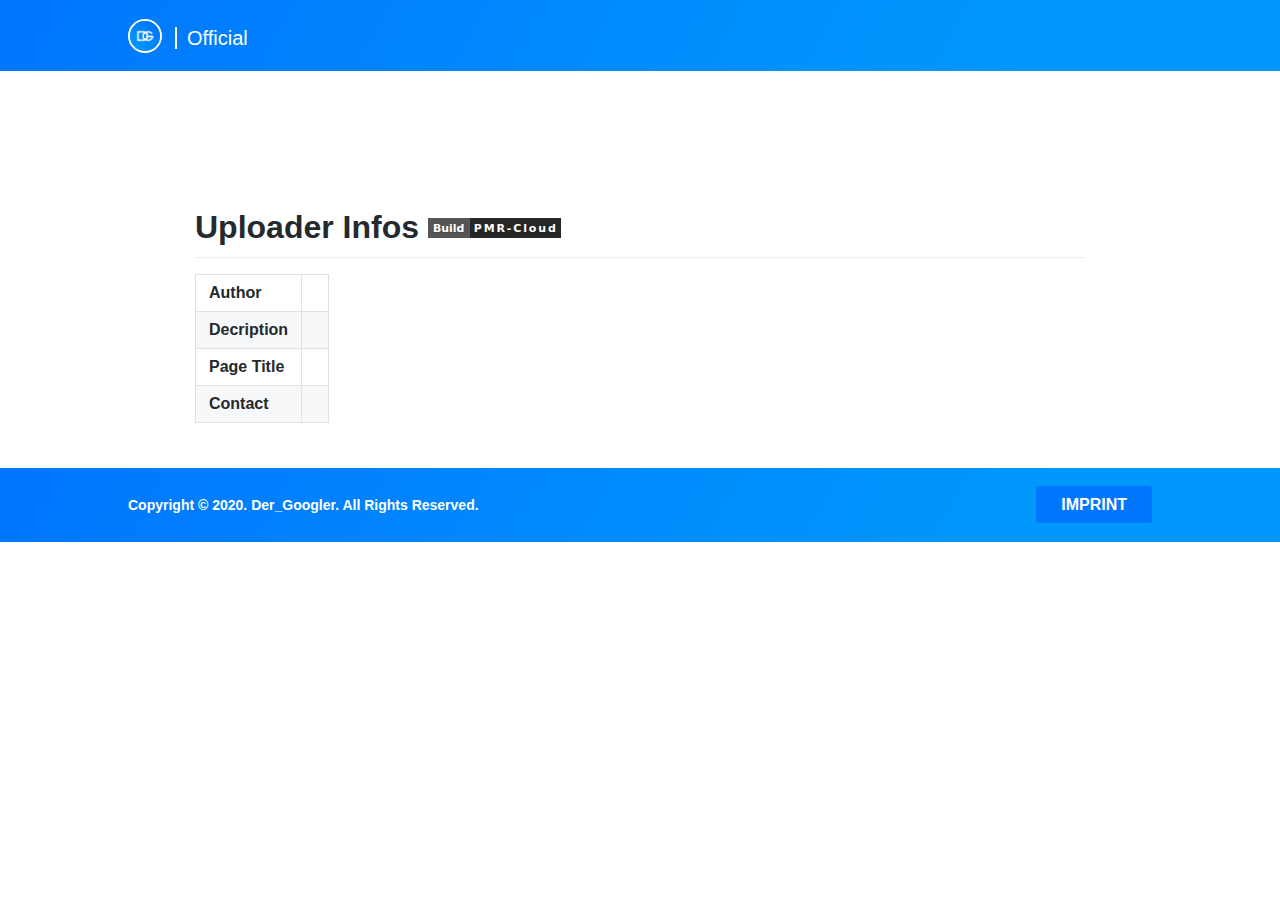
<file: pmr-cloud/index.html>
<!DOCTYPE html>
<html lang="en-US">

<head>
    <title>PMR-Cloud - Der_Googler</title>
    <meta name="viewport" content="width=device-width, initial-scale=1">
    <meta name="theme-color" content="#157878">
    <link rel="stylesheet" type="text/css" href="/dist/css/md.css">
    <link rel="stylesheet" type="text/css" href="/dist/css/md2.css">
    <meta name="viewport" content="width=device-width, initial-scale=1.0">
    <meta name="fragment" content="!">
    <link rel="shortcut icon" type="image/x-icon" href="/dist/images/google_512px.png" />
    <meta charset="UTF-8">
    <script src="/dist/js/md-parser.js"></script>
    <script src="/pmr-cloud/md.js"></script>
</head>
<style>
    .markdown-body {
        box-sizing: border-box;
        min-width: 200px;
        max-width: 980px;
        margin: 0 auto;
        padding: 45px;
    }
    
    @media (max-width: 767px) {
        .markdown-body {
            padding: 15px;
        }
    }
</style>

<body>
    <div class="header-wrapper">
        <header class="header">
            <div class="logo">
                <a href="/">
                    <img style="border: 2px solid #fff; border-radius: 100px;" src="/dist/images/google_512px.png" width="30" height="30" alt="Der_Googler"> </a>
                <span><a title="Home" href="/">
                        <span class="separator">|</span> Official</a>
                </span>
            </div>
        </header>
    </div>
    <article class="markdown-body">
        <div id="content"></div>
    </article>

    <article class="markdown-body">
        <h1><b>Uploader Infos <svg width="133.3" height="20" viewBox="0 0 1333 200" xmlns="http://www.w3.org/2000/svg" role="img" aria-label="Build : PMR-Cloud"><g><rect fill="#555" width="413" height="200"></rect><rect fill="#272727" x="413" width="920" height="200"></rect></g><g aria-hidden="true" fill="#fff" text-anchor="start" font-family="Verdana,DejaVu Sans,sans-serif" font-size="110"><text x="60" y="148" textLength="313" fill="#000" opacity="0.1">Build</text><text x="50" y="138" textLength="313">Build</text><text x="468" y="148" textLength="820" fill="#000" opacity="0.1">PMR-Cloud</text><text x="458" y="138" textLength="820">PMR-Cloud</text></g></svg></b></h1>
        <table>
            <tr>
                <td><b>Author</b></td>
                <td id="pmr-author"></td>
            </tr>
            <tr>
                <td><b>Decription</b></td>
                <td id="pmr-description"></td>
            </tr>
            <tr>
                <td><b>Page Title</b></td>
                <td id="pmr-page-title"></td>
            </tr>
            <tr>
                <td><b>Contact</b></td>
                <td id="pmr-contact"></td>
            </tr>
        </table>
    </article>
    <div class="footer">
        <div class="footer-inner">

            <section class="copyright-wrapper">
                <p class="copyright">Copyright © 2020.
                    <span id="year"></span> <a title="Home" href="/">Der_Googler</a>. All Rights Reserved.
                </p>
            </section>
            <section class="footer-book-demo">
                <a href="/?safty/impressum">Imprint</a>
            </section>
        </div>
    </div>
</body>

</html>
</file>
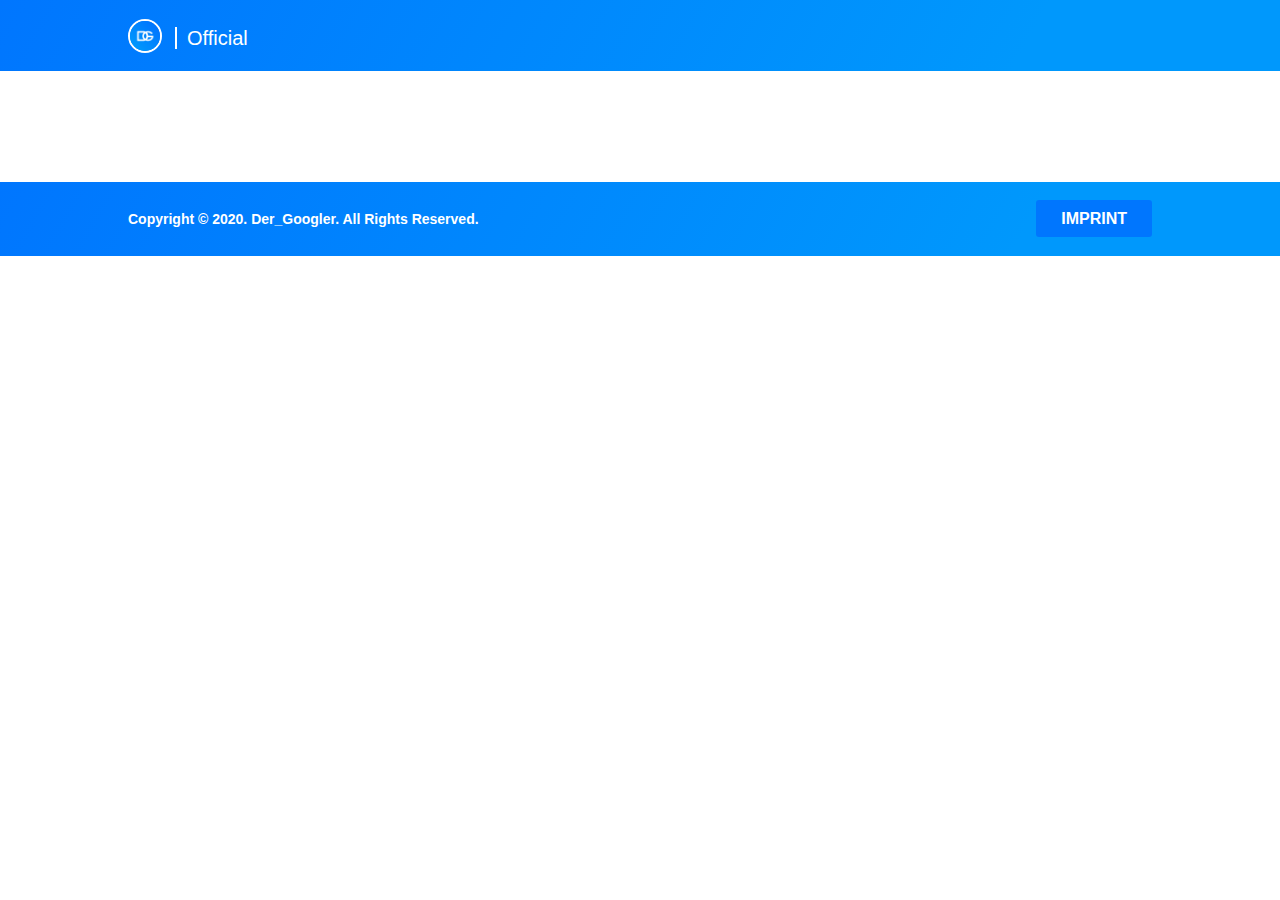
<file: share/index.html>
<!DOCTYPE html>
<html lang="en-US">

<head>
    <title>Tools - Der_Googler</title>
    <meta name="viewport" content="width=device-width, initial-scale=1">
    <meta name="theme-color" content="#157878">
    <link rel="stylesheet" type="text/css" href="/dist/css/md.css">
    <link rel="stylesheet" type="text/css" href="/dist/css/md2.css">
    <meta name="viewport" content="width=device-width, initial-scale=1.0">
    <meta name="fragment" content="!">
    <link rel="shortcut icon" type="image/x-icon" href="/dist/images/google_512px.png" />
    <meta charset="UTF-8">
    <script src="/dist/js/fgh.js"></script>
    <script src="/share/md.js"></script>
</head>
<style>
    .markdown-body {
        box-sizing: border-box;
        min-width: 200px;
        max-width: 980px;
        margin: 0 auto;
        padding: 45px;
    }
    
    @media (max-width: 767px) {
        .markdown-body {
            padding: 15px;
        }
    }
</style>

<body>
    <div class="header-wrapper">
        <header class="header">
            <div class="logo">
                <a href="/">
                    <img style="border: 2px solid #fff; border-radius: 100px;" src="/dist/images/google_512px.png" width="30" height="30" alt="Der_Googler"> </a>
                <span><a title="Home" href="/">
                        <span class="separator">|</span> Official</a>
                </span>
            </div>
        </header>
    </div>
    <center>
        <h2 id="dg-author"></h2>
    </center>
    <article class="markdown-body">

        <div id="content"></div>
    </article>
    <div class="footer">
        <div class="footer-inner">

            <section class="copyright-wrapper">
                <p class="copyright">Copyright © 2020.
                    <span id="year"></span> <a title="Home" href="/">Der_Googler</a>. All Rights Reserved.
                </p>
            </section>
            <section class="footer-book-demo">
                <a href="/?safty/impressum">Imprint</a>
            </section>
        </div>
    </div>
</body>

</html>
</file>
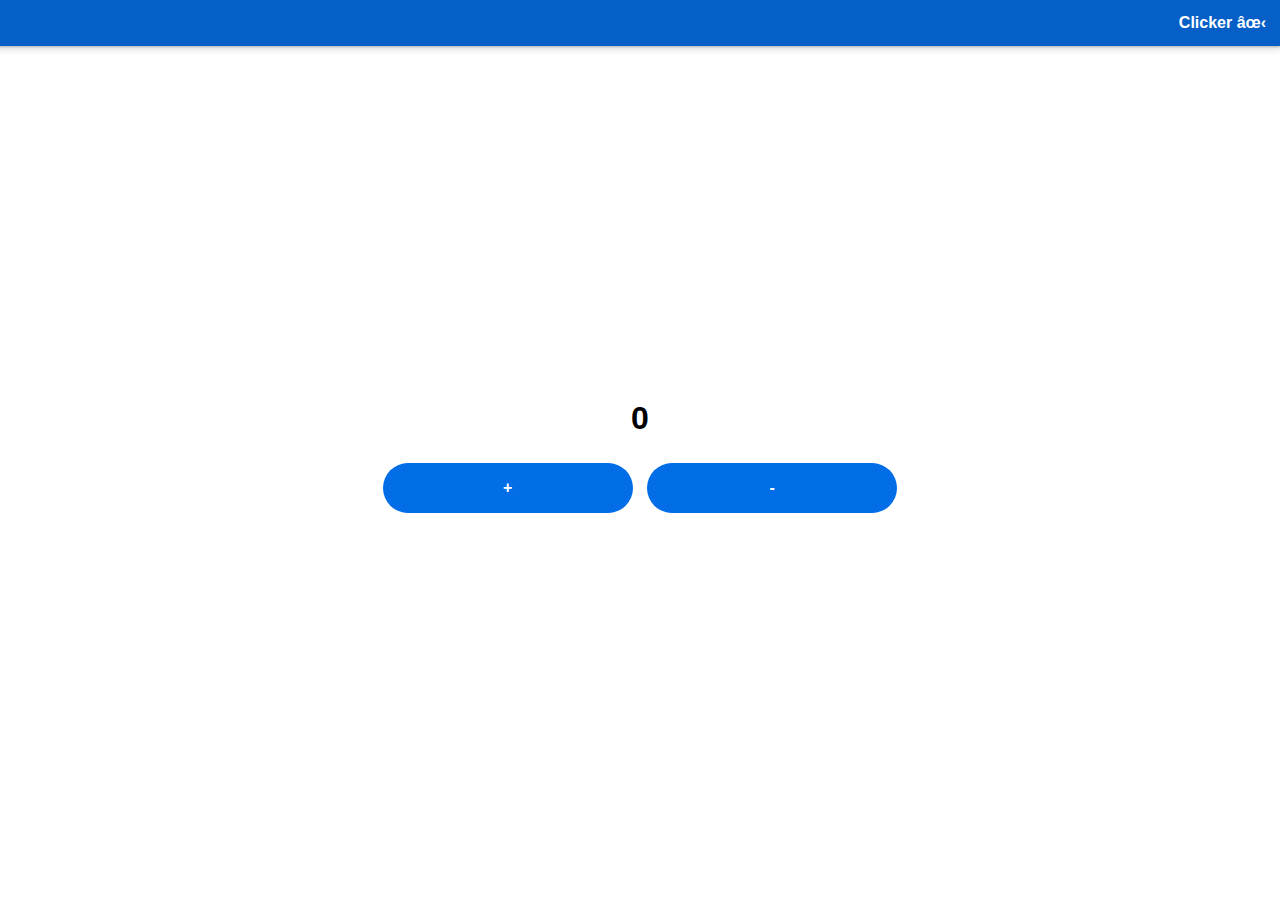
<file: fun/clicker/index.html>
<!DOCTYPE html><html><body><script>document.write(`<!DOCTYPE html><html><head> <meta name="viewport" content="width=device-width, initial-scale=1.0"> <meta charset="utf-8"> <style>.modal{display: none; position: fixed; top: 0; right: 0; bottom: 0; left: 0; padding: 15px; overflow: auto; background-color: rgba(0, 0, 0, 0.88); -webkit-animation-duration: 0.35s; animation-duration: 0.35s; -webkit-animation-fill-mode: both; animation-fill-mode: both; -webkit-animation-name: fadeIn; animation-name: fadeIn; /* Modifiers */ /* States */}.modal__dialog{position: relative; max-width: 500px; padding: 20px; margin: auto; border-radius: 4px; background-color: #fff;}.modal__close{position: absolute; top: 20px; right: 20px; padding: 0; border: none; color: #ccc; background-color: transparent; background-image: none;}.modal__close:focus{outline: 0;}.modal__header{border-bottom: 1px solid #e2e2e2;}.modal__title{margin: 0 0 15px;}.modal__content{padding: 10px 0; font-size: 13px; line-height: 1.6; color: #555;}.modal__footer{padding-top: 20px; border-top: 1px solid #e2e2e2; text-align: right;}.modal--fullscreen{padding: 5px;}.modal--fullscreen .modal__dialog{width: 100%; max-width: none; height: 100%; border-radius: 0;}.modal.is-modal-active{display: flex;}/* Animation */ @-webkit-keyframes fadeIn{0%{opacity: 0;}100%{opacity: 1;}}@keyframes fadeIn{0%{opacity: 0;}100%{opacity: 1;}}/*------------------------------------------------*/ /* Unrelated styling, not for the typing indicator Only using this for DEMO purposes */ /*------------------------------------------------*/ body{background-color: #f7f7f7;}.demo{display: flex; align-items: center; height: 100vh;}.demo__card{max-width: 350px; margin: 30px auto; padding: 20px; border: 1px solid #e2e2e2; background-color: #fff; box-shadow: 0 2px 4px 0 rgba(0, 0, 0, 0.1); border-radius: 4px; color: #444;}.demo__title{margin-top: 0; padding-bottom: 10px; border-bottom: 1px solid #e2e2e2; font-size: 16px;}.demo__btn{display: inline-block; width: 100%; padding: 10px 15px; border: 1px solid #333; border-radius: 8px; text-decoration: none; color: #333; background-color: transparent; transition: all 0.25s linear; margin-bottom: 10px;}.demo__btn:hover{background-color: rgba(0, 0, 0, 0.1);}.demo__btn:focus, .demo__btn:active{outline: 0;}.demo__btn--secondary{border: 1px solid #e2e2e2;}</style> <style>body{font-family: -apple-system, BlinkMacSystemFont, Segoe UI, Helvetica, Arial, sans-serif, Apple Color Emoji, Segoe UI Emoji; background: white; display: grid; place-content: center; height: calc(100vh - 20px); grid-gap: 16px; user-select: none;}button{width: 250px; height: 50px; border: none; margin: 5px; color: #fff; font-weight: bold; background: #016de7; border-radius: 100px; font-size: 16px; outline: none;}button:active{background: #055fc7;}topbar{position: absolute; top: 0; right: 0; color: #fff; width: 100%; font-weight: bold; padding: 14px; background-color: #055fc7; text-align: right; box-shadow: rgba(60, 64, 67, 0.3) 0px 1px 2px 0px, rgba(60, 64, 67, 0.15) 0px 2px 6px 2px;}topbar>titlebar{width: 100%;}</style></head><body> <topbar> <titlebar>Clicker</titlebar> <setting data-modal-trigger="sample-modal">✋</setting> </topbar> <center> <h1> <count id="click-counter">0</count> </h1> <button id="up">+</button> <button id="down">-</button> </center> <div class="modal" data-modal-name="sample-modal"> <div class="modal__dialog"> <button class="modal__close" data-modal-dismiss>×</button> <header class="modal__header"> <h3 class="modal__title">Settings</h3> </header> <div class="modal__content"> <p>Coming Soon!</p></div><footer class="modal__footer"> <center> <button data-modal-dismiss>Dismiss</button> </center> </footer> </div></div><script>(()=>{"use strict"; var t, e, n, c; t=document.getElementById("up"), e=document.getElementById("down"), n=document.getElementById("click-counter"), c=parseInt(n.textContent), t.onclick=function(){c +=1, document.getElementById("click-counter").innerHTML=c}, e.onclick=function(){c -=1, document.getElementById("click-counter").innerHTML=c}, function(){var t, e=document.querySelectorAll("[data-modal-trigger]"), n=document.querySelectorAll("[data-modal-dismiss]"), c="is-modal-active"; function o(t, e){for (var n=0; n < t.length; n++) ! function(n){t[n].addEventListener("click", (function(t){e(this, t)}))}(n)}o(e, (function(e){var n; n=e.dataset.modalTrigger, (t=document.querySelector('[data-modal-name="' + n + '"]')).classList.add(c)})), o(n, (function(e){! function(e){(void 0===e || e.target.hasAttribute("data-modal-dismiss")) && t.classList.remove(c)}(event)}))}()})();<\/script></body></html>`);</script></body></html>
</file>
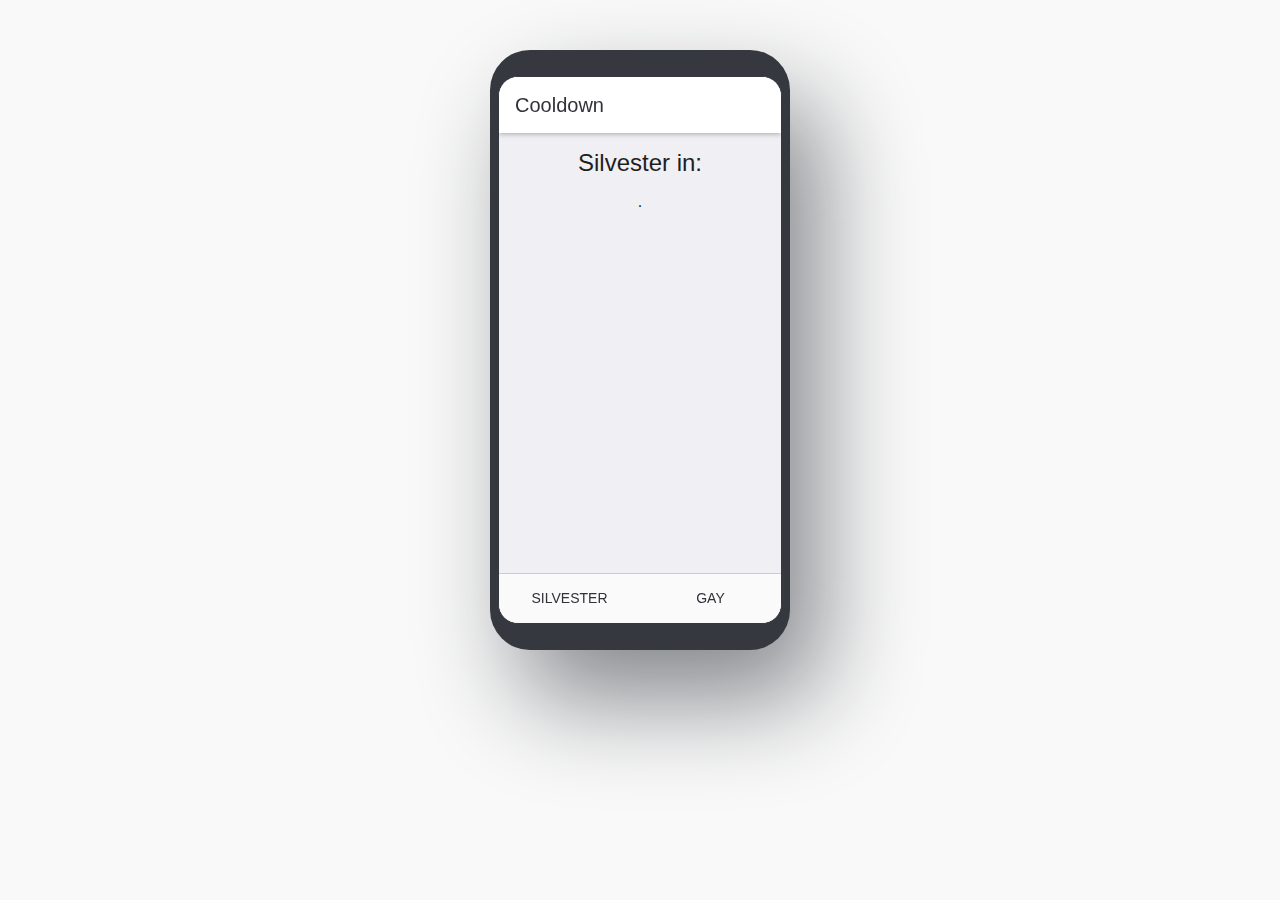
<file: fun/countdown/index.html>
<!DOCTYPE html>
<html>

<head>
    <meta charset="utf-8">
    <title>Side Bar Navigation</title>
    <link href="https://fonts.googleapis.com/css?family=Roboto|Work+Sans:400,600" rel="stylesheet">
    <style>
        body {
            background-color: #f9f9f9;
            margin: 0;
            padding: 0;
        }
        
        a {
            text-decoration: none;
            color: #1E1E23;
            opacity: 1;
            font-family: 'work sans', sans serif;
            font-size: 1.5em;
            font-weight: 400;
            transition: 200ms;
        }
        
        a:hover {
            opacity: 0.5;
        }
        
        ul {
            padding: 0;
            list-style-type: none;
        }
        
        .container {
            margin-top: 50px;
            Display: flex;
            justify-content: center;
            align-items: center;
        }
        
        .phone {
            background-color: #36383F;
            border-radius: 40px;
            width: 300px;
            height: 600px;
            Display: flex;
            justify-content: center;
            align-items: center;
            box-shadow: 30px 50px 100px #85888C;
        }
        
        .content {
            border: 1px solid #36383F;
            border-radius: 20px;
            width: 94%;
            height: 91%;
            background-color: #F5F6FA;
            overflow: hidden;
        }
        
        nav {
            background-color: #1E1E23;
            height: 65px;
        }
        
        #menuToggle {
            display: flex;
            flex-direction: column;
            position: relative;
            top: 25px;
            left: 25px;
            z-index: 1;
            -webkit-user-select: none;
            user-select: none;
        }
        
        #menuToggle input {
            display: flex;
            width: 40px;
            height: 32px;
            position: absolute;
            cursor: pointer;
            opacity: 0;
            z-index: 2;
        }
        
        #menuToggle span {
            display: flex;
            width: 29px;
            height: 2px;
            margin-bottom: 5px;
            position: relative;
            background: #ffffff;
            border-radius: 3px;
            z-index: 1;
            transform-origin: 5px 0px;
            transition: transform 0.5s cubic-bezier(0.77, 0.2, 0.05, 1.0), background 0.5s cubic-bezier(0.77, 0.2, 0.05, 1.0), opacity 0.55s ease;
        }
        
        #menuToggle span:first-child {
            transform-origin: 0% 0%;
        }
        
        #menuToggle span:nth-last-child(2) {
            transform-origin: 0% 100%;
        }
        
        #menuToggle input:checked~span {
            opacity: 1;
            transform: rotate(45deg) translate(-3px, -1px);
            background: #36383F;
        }
        
        #menuToggle input:checked~span:nth-last-child(3) {
            opacity: 0;
            transform: rotate(0deg) scale(0.2, 0.2);
        }
        
        #menuToggle input:checked~span:nth-last-child(2) {
            transform: rotate(-45deg) translate(0, -1px);
        }
        
        #menu {
            position: absolute;
            width: 180px;
            height: 400px;
            box-shadow: 0 0 10px #85888C;
            margin: -50px 0 0 -50px;
            padding: 50px;
            padding-top: 125px;
            background-color: #F5F6FA;
            -webkit-font-smoothing: antialiased;
            transform-origin: 0% 0%;
            transform: translate(-100%, 0);
            transition: transform 0.5s cubic-bezier(0.77, 0.2, 0.05, 1.0);
        }
        
        #menu li {
            padding: 10px 0;
            transition-delay: 2s;
        }
        
        #menuToggle input:checked~ul {
            transform: none;
        }
    </style>
</head>

<body>

    <div class="container">
        <div class="phone">
            <iframe class="content" src="src/index.html"></iframe>
        </div>
    </div>

</body>

</html>
</file>
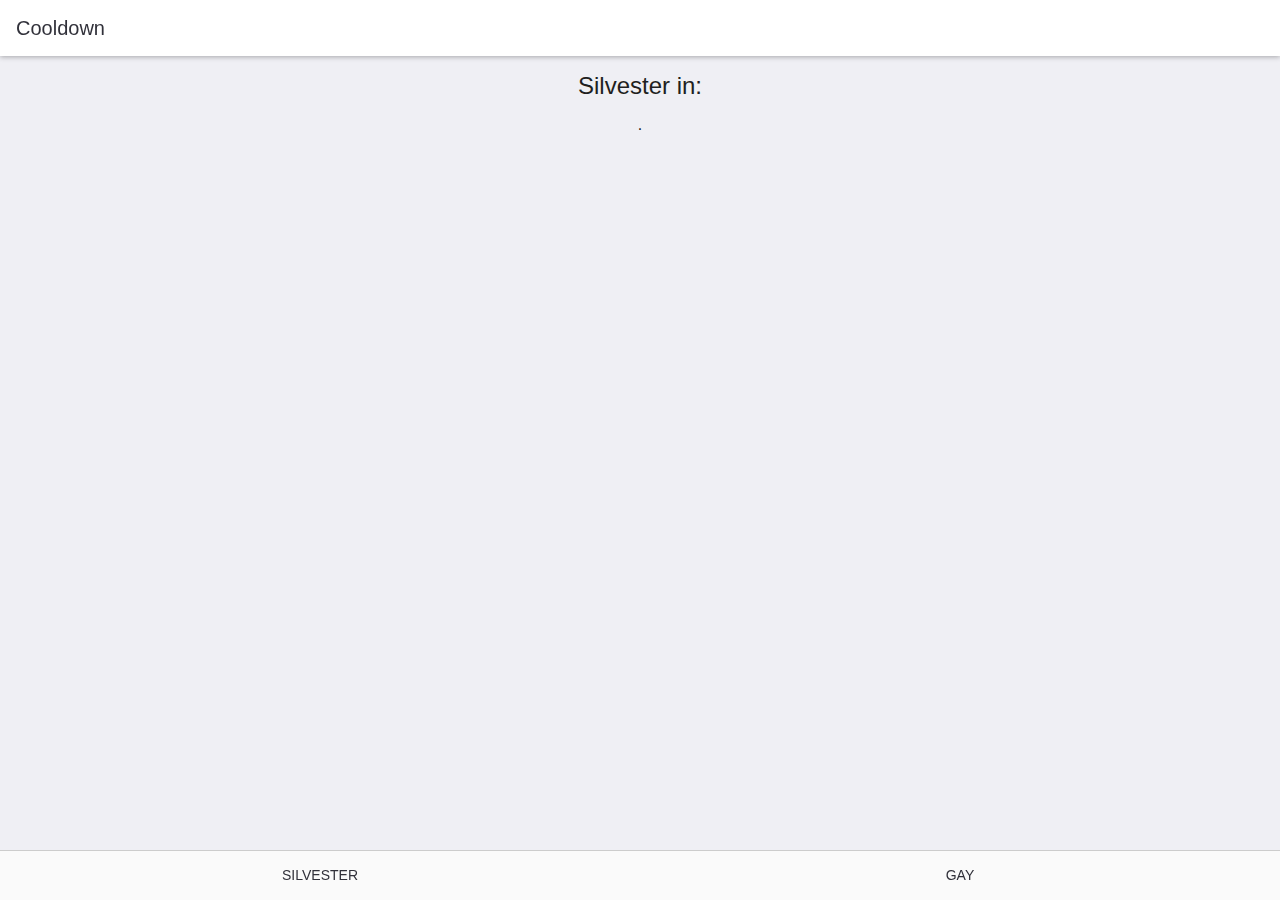
<file: fun/countdown/src/index.html>
<!doctype html>
<html>

<head>
    <title>Empty project</title>
    <meta charset="utf-8">
    <script defer="defer" src="bundle.js"></script>
</head>

<body>
    <div id="app"></div>
</body>

</html>
</file>
<file: dist/css/md.css>
.markdown-body .octicon {
    display: inline-block;
    fill: currentColor;
    vertical-align: text-bottom;
}

.markdown-body .anchor {
    float: left;
    line-height: 1;
    margin-left: -20px;
    padding-right: 4px;
}

.markdown-body .anchor:focus {
    outline: none;
}

.markdown-body h1 .octicon-link,
.markdown-body h2 .octicon-link,
.markdown-body h3 .octicon-link,
.markdown-body h4 .octicon-link,
.markdown-body h5 .octicon-link,
.markdown-body h6 .octicon-link {
    color: #1b1f23;
    vertical-align: middle;
    visibility: hidden;
}

.markdown-body h1:hover .anchor,
.markdown-body h2:hover .anchor,
.markdown-body h3:hover .anchor,
.markdown-body h4:hover .anchor,
.markdown-body h5:hover .anchor,
.markdown-body h6:hover .anchor {
    text-decoration: none;
}

.markdown-body h1:hover .anchor .octicon-link,
.markdown-body h2:hover .anchor .octicon-link,
.markdown-body h3:hover .anchor .octicon-link,
.markdown-body h4:hover .anchor .octicon-link,
.markdown-body h5:hover .anchor .octicon-link,
.markdown-body h6:hover .anchor .octicon-link {
    visibility: visible;
}

.markdown-body h1:hover .anchor .octicon-link:before,
.markdown-body h2:hover .anchor .octicon-link:before,
.markdown-body h3:hover .anchor .octicon-link:before,
.markdown-body h4:hover .anchor .octicon-link:before,
.markdown-body h5:hover .anchor .octicon-link:before,
.markdown-body h6:hover .anchor .octicon-link:before {
    width: 16px;
    height: 16px;
    content: ' ';
    display: inline-block;
    background-image: url("data:image/svg+xml,%3Csvg xmlns='http://www.w3.org/2000/svg' viewBox='0 0 16 16' version='1.1' width='16' height='16' aria-hidden='true'%3E%3Cpath fill-rule='evenodd' d='M4 9h1v1H4c-1.5 0-3-1.69-3-3.5S2.55 3 4 3h4c1.45 0 3 1.69 3 3.5 0 1.41-.91 2.72-2 3.25V8.59c.58-.45 1-1.27 1-2.09C10 5.22 8.98 4 8 4H4c-.98 0-2 1.22-2 2.5S3 9 4 9zm9-3h-1v1h1c1 0 2 1.22 2 2.5S13.98 12 13 12H9c-.98 0-2-1.22-2-2.5 0-.83.42-1.64 1-2.09V6.25c-1.09.53-2 1.84-2 3.25C6 11.31 7.55 13 9 13h4c1.45 0 3-1.69 3-3.5S14.5 6 13 6z'%3E%3C/path%3E%3C/svg%3E");
}

.markdown-body {
    -ms-text-size-adjust: 100%;
    -webkit-text-size-adjust: 100%;
    line-height: 1.5;
    color: #24292e;
    font-family: -apple-system, BlinkMacSystemFont, Segoe UI, Helvetica, Arial, sans-serif, Apple Color Emoji, Segoe UI Emoji;
    font-size: 16px;
    line-height: 1.5;
    word-wrap: break-word;
}

.markdown-body details {
    display: block;
}

.markdown-body summary {
    display: list-item;
}

.markdown-body a {
    background-color: initial;
}

.markdown-body a:active,
.markdown-body a:hover {
    outline-width: 0;
}

.markdown-body strong {
    font-weight: inherit;
    font-weight: bolder;
}

.markdown-body h1 {
    font-size: 2em;
    margin: .67em 0;
}

.markdown-body img {
    border-style: none;
}

.markdown-body code,
.markdown-body kbd,
.markdown-body pre {
    font-family: monospace, monospace;
    font-size: 1em;
}

.markdown-body hr {
    box-sizing: initial;
    height: 0;
    overflow: visible;
}

.markdown-body input {
    font: inherit;
    margin: 0;
}

.markdown-body input {
    overflow: visible;
}

.markdown-body [type=checkbox] {
    box-sizing: border-box;
    padding: 0;
}

.markdown-body * {
    box-sizing: border-box;
}

.markdown-body input {
    font-family: inherit;
    font-size: inherit;
    line-height: inherit;
}

.markdown-body a {
    color: #0366d6;
    text-decoration: none;
}

.markdown-body a:hover {
    text-decoration: underline;
}

.markdown-body strong {
    font-weight: 600;
}

.markdown-body hr {
    height: 0;
    margin: 15px 0;
    overflow: hidden;
    background: transparent;
    border: 0;
    border-bottom: 1px solid #dfe2e5;
}

.markdown-body hr:after,
.markdown-body hr:before {
    display: table;
    content: "";
}

.markdown-body hr:after {
    clear: both;
}

.markdown-body table {
    border-spacing: 0;
    border-collapse: collapse;
}

.markdown-body td,
.markdown-body th {
    padding: 0;
}

.markdown-body details summary {
    cursor: pointer;
}

.markdown-body kbd {
    display: inline-block;
    padding: 3px 5px;
    font: 11px SFMono-Regular, Consolas, Liberation Mono, Menlo, monospace;
    line-height: 10px;
    color: #444d56;
    vertical-align: middle;
    background-color: #fafbfc;
    border: 1px solid #d1d5da;
    border-radius: 3px;
    box-shadow: inset 0 -1px 0 #d1d5da;
}

.markdown-body h1,
.markdown-body h2,
.markdown-body h3,
.markdown-body h4,
.markdown-body h5,
.markdown-body h6 {
    margin-top: 0;
    margin-bottom: 0;
}

.markdown-body h1 {
    font-size: 32px;
}

.markdown-body h1,
.markdown-body h2 {
    font-weight: 600;
}

.markdown-body h2 {
    font-size: 24px;
}

.markdown-body h3 {
    font-size: 20px;
}

.markdown-body h3,
.markdown-body h4 {
    font-weight: 600;
}

.markdown-body h4 {
    font-size: 16px;
}

.markdown-body h5 {
    font-size: 14px;
}

.markdown-body h5,
.markdown-body h6 {
    font-weight: 600;
}

.markdown-body h6 {
    font-size: 12px;
}

.markdown-body p {
    margin-top: 0;
    margin-bottom: 10px;
}

.markdown-body blockquote {
    margin: 0;
}

.markdown-body ol,
.markdown-body ul {
    padding-left: 0;
    margin-top: 0;
    margin-bottom: 0;
}

.markdown-body ol ol,
.markdown-body ul ol {
    list-style-type: lower-roman;
}

.markdown-body ol ol ol,
.markdown-body ol ul ol,
.markdown-body ul ol ol,
.markdown-body ul ul ol {
    list-style-type: lower-alpha;
}

.markdown-body dd {
    margin-left: 0;
}

.markdown-body code,
.markdown-body pre {
    font-family: SFMono-Regular, Consolas, Liberation Mono, Menlo, monospace;
    font-size: 12px;
}

.markdown-body pre {
    margin-top: 0;
    margin-bottom: 0;
}

.markdown-body input::-webkit-inner-spin-button,
.markdown-body input::-webkit-outer-spin-button {
    margin: 0;
    -webkit-appearance: none;
    appearance: none;
}

.markdown-body :checked+.radio-label {
    position: relative;
    z-index: 1;
    border-color: #0366d6;
}

.markdown-body .border {
    border: 1px solid #e1e4e8!important;
}

.markdown-body .border-0 {
    border: 0!important;
}

.markdown-body .border-bottom {
    border-bottom: 1px solid #e1e4e8!important;
}

.markdown-body .rounded-1 {
    border-radius: 3px!important;
}

.markdown-body .bg-white {
    background-color: #fff!important;
}

.markdown-body .bg-gray-light {
    background-color: #fafbfc!important;
}

.markdown-body .text-gray-light {
    color: #6a737d!important;
}

.markdown-body .mb-0 {
    margin-bottom: 0!important;
}

.markdown-body .my-2 {
    margin-top: 8px!important;
    margin-bottom: 8px!important;
}

.markdown-body .pl-0 {
    padding-left: 0!important;
}

.markdown-body .py-0 {
    padding-top: 0!important;
    padding-bottom: 0!important;
}

.markdown-body .pl-1 {
    padding-left: 4px!important;
}

.markdown-body .pl-2 {
    padding-left: 8px!important;
}

.markdown-body .py-2 {
    padding-top: 8px!important;
    padding-bottom: 8px!important;
}

.markdown-body .pl-3,
.markdown-body .px-3 {
    padding-left: 16px!important;
}

.markdown-body .px-3 {
    padding-right: 16px!important;
}

.markdown-body .pl-4 {
    padding-left: 24px!important;
}

.markdown-body .pl-5 {
    padding-left: 32px!important;
}

.markdown-body .pl-6 {
    padding-left: 40px!important;
}

.markdown-body .f6 {
    font-size: 12px!important;
}

.markdown-body .lh-condensed {
    line-height: 1.25!important;
}

.markdown-body .text-bold {
    font-weight: 600!important;
}

.markdown-body .pl-c {
    color: #6a737d;
}

.markdown-body .pl-c1,
.markdown-body .pl-s .pl-v {
    color: #005cc5;
}

.markdown-body .pl-e,
.markdown-body .pl-en {
    color: #6f42c1;
}

.markdown-body .pl-s .pl-s1,
.markdown-body .pl-smi {
    color: #24292e;
}

.markdown-body .pl-ent {
    color: #22863a;
}

.markdown-body .pl-k {
    color: #d73a49;
}

.markdown-body .pl-pds,
.markdown-body .pl-s,
.markdown-body .pl-s .pl-pse .pl-s1,
.markdown-body .pl-sr,
.markdown-body .pl-sr .pl-cce,
.markdown-body .pl-sr .pl-sra,
.markdown-body .pl-sr .pl-sre {
    color: #032f62;
}

.markdown-body .pl-smw,
.markdown-body .pl-v {
    color: #e36209;
}

.markdown-body .pl-bu {
    color: #b31d28;
}

.markdown-body .pl-ii {
    color: #fafbfc;
    background-color: #b31d28;
}

.markdown-body .pl-c2 {
    color: #fafbfc;
    background-color: #d73a49;
}

.markdown-body .pl-c2:before {
    content: "^M";
}

.markdown-body .pl-sr .pl-cce {
    font-weight: 700;
    color: #22863a;
}

.markdown-body .pl-ml {
    color: #735c0f;
}

.markdown-body .pl-mh,
.markdown-body .pl-mh .pl-en,
.markdown-body .pl-ms {
    font-weight: 700;
    color: #005cc5;
}

.markdown-body .pl-mi {
    font-style: italic;
    color: #24292e;
}

.markdown-body .pl-mb {
    font-weight: 700;
    color: #24292e;
}

.markdown-body .pl-md {
    color: #b31d28;
    background-color: #ffeef0;
}

.markdown-body .pl-mi1 {
    color: #22863a;
    background-color: #f0fff4;
}

.markdown-body .pl-mc {
    color: #e36209;
    background-color: #ffebda;
}

.markdown-body .pl-mi2 {
    color: #f6f8fa;
    background-color: #005cc5;
}

.markdown-body .pl-mdr {
    font-weight: 700;
    color: #6f42c1;
}

.markdown-body .pl-ba {
    color: #586069;
}

.markdown-body .pl-sg {
    color: #959da5;
}

.markdown-body .pl-corl {
    text-decoration: underline;
    color: #032f62;
}

.markdown-body .mb-0 {
    margin-bottom: 0!important;
}

.markdown-body .my-2 {
    margin-bottom: 8px!important;
}

.markdown-body .my-2 {
    margin-top: 8px!important;
}

.markdown-body .pl-0 {
    padding-left: 0!important;
}

.markdown-body .py-0 {
    padding-top: 0!important;
    padding-bottom: 0!important;
}

.markdown-body .pl-1 {
    padding-left: 4px!important;
}

.markdown-body .pl-2 {
    padding-left: 8px!important;
}

.markdown-body .py-2 {
    padding-top: 8px!important;
    padding-bottom: 8px!important;
}

.markdown-body .pl-3 {
    padding-left: 16px!important;
}

.markdown-body .pl-4 {
    padding-left: 24px!important;
}

.markdown-body .pl-5 {
    padding-left: 32px!important;
}

.markdown-body .pl-6 {
    padding-left: 40px!important;
}

.markdown-body .pl-7 {
    padding-left: 48px!important;
}

.markdown-body .pl-8 {
    padding-left: 64px!important;
}

.markdown-body .pl-9 {
    padding-left: 80px!important;
}

.markdown-body .pl-10 {
    padding-left: 96px!important;
}

.markdown-body .pl-11 {
    padding-left: 112px!important;
}

.markdown-body .pl-12 {
    padding-left: 128px!important;
}

.markdown-body hr {
    border-bottom-color: #eee;
}

.markdown-body kbd {
    display: inline-block;
    padding: 3px 5px;
    font: 11px SFMono-Regular, Consolas, Liberation Mono, Menlo, monospace;
    line-height: 10px;
    color: #444d56;
    vertical-align: middle;
    background-color: #fafbfc;
    border: 1px solid #d1d5da;
    border-radius: 3px;
    box-shadow: inset 0 -1px 0 #d1d5da;
}

.markdown-body:after,
.markdown-body:before {
    display: table;
    content: "";
}

.markdown-body:after {
    clear: both;
}

.markdown-body>:first-child {
    margin-top: 0!important;
}

.markdown-body>:last-child {
    margin-bottom: 0!important;
}

.markdown-body a:not([href]) {
    color: inherit;
    text-decoration: none;
}

.markdown-body blockquote,
.markdown-body details,
.markdown-body dl,
.markdown-body ol,
.markdown-body p,
.markdown-body pre,
.markdown-body table,
.markdown-body ul {
    margin-top: 0;
    margin-bottom: 16px;
}

.markdown-body hr {
    height: .25em;
    padding: 0;
    margin: 24px 0;
    background-color: #e1e4e8;
    border: 0;
}

.markdown-body blockquote {
    padding: 0 1em;
    color: #6a737d;
    border-left: .25em solid #dfe2e5;
}

.markdown-body blockquote>:first-child {
    margin-top: 0;
}

.markdown-body blockquote>:last-child {
    margin-bottom: 0;
}

.markdown-body h1,
.markdown-body h2,
.markdown-body h3,
.markdown-body h4,
.markdown-body h5,
.markdown-body h6 {
    margin-top: 24px;
    margin-bottom: 16px;
    font-weight: 600;
    line-height: 1.25;
}

.markdown-body h1 {
    font-size: 2em;
}

.markdown-body h1,
.markdown-body h2 {
    padding-bottom: .3em;
    border-bottom: 1px solid #eaecef;
}

.markdown-body h2 {
    font-size: 1.5em;
}

.markdown-body h3 {
    font-size: 1.25em;
}

.markdown-body h4 {
    font-size: 1em;
}

.markdown-body h5 {
    font-size: .875em;
}

.markdown-body h6 {
    font-size: .85em;
    color: #6a737d;
}

.markdown-body ol,
.markdown-body ul {
    padding-left: 2em;
}

.markdown-body ol ol,
.markdown-body ol ul,
.markdown-body ul ol,
.markdown-body ul ul {
    margin-top: 0;
    margin-bottom: 0;
}

.markdown-body li {
    word-wrap: break-all;
}

.markdown-body li>p {
    margin-top: 16px;
}

.markdown-body li+li {
    margin-top: .25em;
}

.markdown-body dl {
    padding: 0;
}

.markdown-body dl dt {
    padding: 0;
    margin-top: 16px;
    font-size: 1em;
    font-style: italic;
    font-weight: 600;
}

.markdown-body dl dd {
    padding: 0 16px;
    margin-bottom: 16px;
}

.markdown-body table {
    display: block;
    width: 100%;
    overflow: auto;
}

.markdown-body table th {
    font-weight: 600;
}

.markdown-body table td,
.markdown-body table th {
    padding: 6px 13px;
    border: 1px solid #dfe2e5;
}

.markdown-body table tr {
    background-color: #fff;
    border-top: 1px solid #c6cbd1;
}

.markdown-body table tr:nth-child(2n) {
    background-color: #f6f8fa;
}

.markdown-body img {
    max-width: 100%;
    box-sizing: initial;
    background-color: #fff;
}

.markdown-body img[align=right] {
    padding-left: 20px;
}

.markdown-body img[align=left] {
    padding-right: 20px;
}

.markdown-body code {
    padding: .2em .4em;
    margin: 0;
    font-size: 85%;
    background-color: rgba(27, 31, 35, .05);
    border-radius: 3px;
}

.markdown-body pre {
    word-wrap: normal;
}

.markdown-body pre>code {
    padding: 0;
    margin: 0;
    font-size: 100%;
    word-break: normal;
    white-space: pre;
    background: transparent;
    border: 0;
}

.markdown-body .highlight {
    margin-bottom: 16px;
}

.markdown-body .highlight pre {
    margin-bottom: 0;
    word-break: normal;
}

.markdown-body .highlight pre,
.markdown-body pre {
    padding: 16px;
    overflow: auto;
    font-size: 85%;
    line-height: 1.45;
    background-color: #f6f8fa;
    border-radius: 3px;
}

.markdown-body pre code {
    display: inline;
    max-width: auto;
    padding: 0;
    margin: 0;
    overflow: visible;
    line-height: inherit;
    word-wrap: normal;
    background-color: initial;
    border: 0;
}

.markdown-body .commit-tease-sha {
    display: inline-block;
    font-family: SFMono-Regular, Consolas, Liberation Mono, Menlo, monospace;
    font-size: 90%;
    color: #444d56;
}

.markdown-body .full-commit .btn-outline:not(:disabled):hover {
    color: #005cc5;
    border-color: #005cc5;
}

.markdown-body .blob-wrapper {
    overflow-x: auto;
    overflow-y: hidden;
}

.markdown-body .blob-wrapper-embedded {
    max-height: 240px;
    overflow-y: auto;
}

.markdown-body .blob-num {
    width: 1%;
    min-width: 50px;
    padding-right: 10px;
    padding-left: 10px;
    font-family: SFMono-Regular, Consolas, Liberation Mono, Menlo, monospace;
    font-size: 12px;
    line-height: 20px;
    color: rgba(27, 31, 35, .3);
    text-align: right;
    white-space: nowrap;
    vertical-align: top;
    cursor: pointer;
    -webkit-user-select: none;
    -moz-user-select: none;
    -ms-user-select: none;
    user-select: none;
}

.markdown-body .blob-num:hover {
    color: rgba(27, 31, 35, .6);
}

.markdown-body .blob-num:before {
    content: attr(data-line-number);
}

.markdown-body .blob-code {
    position: relative;
    padding-right: 10px;
    padding-left: 10px;
    line-height: 20px;
    vertical-align: top;
}

.markdown-body .blob-code-inner {
    overflow: visible;
    font-family: SFMono-Regular, Consolas, Liberation Mono, Menlo, monospace;
    font-size: 12px;
    color: #24292e;
    word-wrap: normal;
    white-space: pre;
}

.markdown-body .pl-token.active,
.markdown-body .pl-token:hover {
    cursor: pointer;
    background: #ffea7f;
}

.markdown-body .tab-size[data-tab-size="1"] {
    -moz-tab-size: 1;
    tab-size: 1;
}

.markdown-body .tab-size[data-tab-size="2"] {
    -moz-tab-size: 2;
    tab-size: 2;
}

.markdown-body .tab-size[data-tab-size="3"] {
    -moz-tab-size: 3;
    tab-size: 3;
}

.markdown-body .tab-size[data-tab-size="4"] {
    -moz-tab-size: 4;
    tab-size: 4;
}

.markdown-body .tab-size[data-tab-size="5"] {
    -moz-tab-size: 5;
    tab-size: 5;
}

.markdown-body .tab-size[data-tab-size="6"] {
    -moz-tab-size: 6;
    tab-size: 6;
}

.markdown-body .tab-size[data-tab-size="7"] {
    -moz-tab-size: 7;
    tab-size: 7;
}

.markdown-body .tab-size[data-tab-size="8"] {
    -moz-tab-size: 8;
    tab-size: 8;
}

.markdown-body .tab-size[data-tab-size="9"] {
    -moz-tab-size: 9;
    tab-size: 9;
}

.markdown-body .tab-size[data-tab-size="10"] {
    -moz-tab-size: 10;
    tab-size: 10;
}

.markdown-body .tab-size[data-tab-size="11"] {
    -moz-tab-size: 11;
    tab-size: 11;
}

.markdown-body .tab-size[data-tab-size="12"] {
    -moz-tab-size: 12;
    tab-size: 12;
}

.markdown-body .task-list-item {
    list-style-type: none;
}

.markdown-body .task-list-item+.task-list-item {
    margin-top: 3px;
}

.markdown-body .task-list-item input {
    margin: 0 .2em .25em -1.6em;
    vertical-align: middle;
}
</file>
<file: dist/css/md2.css>
body {
        padding: 0;
        margin: 0;
        font-size: 16px;
        line-height: 1.5;
        color: #606c71
    }
    
    a {
        color: #1e6bb8;
        text-decoration: none
    }
    
    html {
        font-family: "Open Sans", "Helvetica Neue", Helvetica, Arial, sans-serif;
        -ms-text-size-adjust: 100%;
        -webkit-text-size-adjust: 100%
    }
    
    .btn {
        display: inline-block;
        margin-bottom: 1rem;
        color: rgba(255, 255, 255, 0.7);
        background-color: rgba(255, 255, 255, 0.08);
        border-color: rgba(255, 255, 255, 0.2);
        border-style: solid;
        border-width: 1px;
        border-radius: 0.3rem;
        transition: color 0.2s, background-color 0.2s, border-color 0.2s
    }
    
    .btn:hover {
        color: rgba(255, 255, 255, 0.8);
        text-decoration: none;
        background-color: rgba(255, 255, 255, 0.2);
        border-color: rgba(255, 255, 255, 0.3)
    }
    
    .btn+.btn {
        margin-left: 1rem
    }
    
    @media screen and (min-width: 64em) {
        .btn {
            padding: 0.75rem 1rem
        }
    }
    
    @media screen and (min-width: 42em) and (max-width: 64em) {
        .btn {
            padding: 0.6rem 0.9rem;
            font-size: 0.9rem
        }
    }
    
    @media screen and (max-width: 42em) {
        .btn {
            display: block;
            width: 100%;
            padding: 0.75rem;
            font-size: 0.9rem
        }
        .btn+.btn {
            margin-top: 1rem;
            margin-left: 0
        }
    }
    
    .btn2 {
        display: inline-block;
        margin-bottom: 1rem;
        color: rgba(0, 0, 0, 0.7);
        background-color: rgba(0, 0, 0, 0.08);
        border-color: rgba(0, 0, 0, 0.2);
        border-style: solid;
        border-width: 1px;
        border-radius: 0.3rem;
        transition: color 0.2s, background-color 0.2s, border-color 0.2s
    }
    
    .btn2:hover {
        color: rgba(0, 0, 0, 0.8);
        text-decoration: none;
        background-color: rgba(0, 0, 0, 0.2);
        border-color: rgba(0, 0, 0, 0.3)
    }
    
    .btn2+.btn2 {
        margin-left: 1rem
    }
    
    @media screen and (min-width: 64em) {
        .btn2 {
            padding: 0.75rem 1rem
        }
    }
    
    @media screen and (min-width: 42em) and (max-width: 64em) {
        .btn2 {
            padding: 0.6rem 0.9rem;
            font-size: 0.9rem
        }
    }
    
    @media screen and (max-width: 42em) {
        .btn2 {
            display: block;
            width: 100%;
            padding: 0.75rem;
            font-size: 0.9rem
        }
        .btn2+.btn2 {
            margin-top: 1rem;
            margin-left: 0
        }
    }
    
    .header-wrapper {
        background: #0076fe;
        border-bottom: 1px solid #fff;
        background: linear-gradient(119.42deg, #0076fe, #0098fc 79.71%);
        filter: progid: DXImageTransform.Microsoft.gradient(startColorstr="#0076fe", endColorstr="#0098fc", GradientType=1);
    }
    
    .header {
        max-width: 1024px;
        margin: 0 auto;
        padding: 0 5%;
        position: relative;
        -webkit-box-align: center;
        -ms-flex-align: center;
        align-items: center;
        display: -webkit-box;
        display: -ms-flexbox;
        display: flex;
        height: 71px;
        -webkit-box-pack: justify;
        -ms-flex-pack: justify;
        justify-content: space-between;
    }
    
    .header-wrapper .search-wrapper {
        display: none;
    }
    
    @media (min-width: 1024px) {
        .header {
            padding: 0;
            width: 90%;
        }
    }
    
    .logo {
        display: flex;
    }
    
    .logo img {
        max-height: 60px;
        vertical-align: middle;
    }
    
    .logo>a {
        display: block;
        align-self: center;
    }
    
    .logo span {
        font-size: 20px;
        position: relative;
        margin-left: 13px;
        align-self: center;
        display: block;
        vertical-align: middle;
        margin-top: 4px;
    }
    
    .logo span a {
        color: #fff;
        opacity: 1;
        border-left: 2px solid white;
        padding-left: 10px;
    }
    
    .logo span a:hover {
        text-decoration: none;
        opacity: 0.8;
    }
    
    .logo span.separator {
        display: none;
    }
    
    .nav-wrapper {
        display: -webkit-box;
        display: -ms-flexbox;
        display: flex;
        -webkit-box-orient: horizontal;
        -webkit-box-direction: normal;
        -ms-flex-direction: row;
        flex-direction: row;
        -webkit-box-pack: center;
        -ms-flex-pack: center;
        justify-content: center;
        -webkit-box-align: center;
        -ms-flex-align: center;
        align-items: center;
        margin-left: 5px;
    }
    
    [dir="rtl"] .nav-wrapper {
        margin-right: 5px;
        margin-left: 0;
    }
    
    .nav-wrapper a {
        border: 0;
        color: rgba(255, 255, 255, 1);
        display: none;
        font-size: 13px;
        padding-bottom: 10px;
        width: auto;
    }
    
    @media (min-width: 768px) {
        .sdg-button {
            display: inline-block;
            padding: 5px 15px;
            min-height: 30px;
            border-radius: 3px;
            background-color: #0076fe;
            -webkit-border-radius: 3px;
            -moz-border-radius: 3px;
            -ms-border-radius: 3px;
            -o-border-radius: 3px;
            margin-right: 8px;
        }
        [dir="rtl"] .nav-wrapper .user-nav a {
            margin: 0 0 0 px;
        }
    }
    
    [dir="rtl"] .nav-wrapper a.login {
        margin-left: 0;
    }
    
    .nav-wrapper a:hover,
    .nav-wrapper a:focus,
    .nav-wrapper a:active,
    .nav-wrapper a.login {
        color: rgba(255, 255, 255, 1);
        text-decoration: none;
    }
    
    .nav-wrapper .icon-menu,
    .nav-wrapper .mini-search {
        border: 0;
        cursor: pointer;
        display: inline-block;
        margin-right: 10px;
        padding: 0;
        width: auto;
        color: #FFFFFF;
    }
    
    [dir="rtl"] .nav-wrapper .icon-menu {
        margin-left: 10px;
        margin-right: 0;
    }
    
    .nav-wrapper .icon-menu:focus,
    .nav-wrapper .icon-menu:hover,
    .nav-wrapper .icon-menu:active {
        background-color: transparent;
    }
    
    .nav-wrapper .mini-search {
        font-size: 20px;
        margin-right: 8px;
        vertical-align: middle;
    }
    
    [dir="rtl"] .nav-wrapper .mini-search {
        margin-left: 8px;
        margin-right: 0;
    }
    
    @media (min-width: 768px) {
        .nav-wrapper .icon-menu {
            display: none;
        }
    }
    
    @media (min-width: 580px) {
        .nav-wrapper .mini-search {
            display: none;
        }
    }
    
    .nav-wrapper .icon-menu:focus,
    .nav-wrapper .icon-menu:active,
    .nav-wrapper .icon-menu:visited {
        outline: none;
        text-decoration: none;
    }
    
    .footer {
        background: #0076fe;
        background: linear-gradient(119.42deg, #0076fe, #0098fc 79.71%);
        font-family: "Open Sans", "Helvetica Neue", Helvetica, Arial, sans-serif;
        padding: 25px 0;
        position: relative;
    }
    
    .footer a,
    .footer p {
        color: #FFFFFF;
        font-family: "Open Sans", "Helvetica Neue", Helvetica, Arial, sans-serif;
    }
    
    .footer-inner {
        max-width: 1024px;
        margin: 0 auto;
        padding: 0 5%;
        display: flex;
        justify-content: space-between;
        align-items: center;
        flex-direction: row;
        font-family: "Open Sans", "Helvetica Neue", Helvetica, Arial, sans-serif;
    }
    
    .footer-inner p.copyright,
    .footer-inner .footer-book-demo p {
        font-family: Open Sans;
        font-style: normal;
        font-weight: 600;
        font-size: 14px;
        line-height: 19px;
        align-items: center;
        text-align: center;
        display: inline;
        margin-right: 25px;
        font-family: "Open Sans", "Helvetica Neue", Helvetica, Arial, sans-serif;
    }
    
    .footer-inner .footer-book-demo a {
        background: #0076fe;
        mix-blend-mode: normal;
        border-radius: 3px;
        padding: 10px 25px;
        text-decoration: none;
        font-family: 'Open Sans';
        text-transform: uppercase;
        font-weight: bold;
        font-family: "Open Sans", "Helvetica Neue", Helvetica, Arial, sans-serif;
    }
    
    @media (min-width: 1024px) {
        .footer-inner {
            padding: 0;
            width: 90%;
            font-family: "Open Sans", "Helvetica Neue", Helvetica, Arial, sans-serif;
        }
    }
    
    @media (min-width: 992px) {
        .footer-inner {
            -webkit-box-pack: justify;
            -ms-flex-pack: justify;
            justify-content: space-between;
            -webkit-box-orient: horizontal;
            -webkit-box-direction: normal;
            -ms-flex-direction: row;
            flex-direction: row;
            font-family: "Open Sans", "Helvetica Neue", Helvetica, Arial, sans-serif;
        }
    }
    
    p.copyright {
        text-align: center;
        margin: 25px 0 10px;
        font-family: "Open Sans", "Helvetica Neue", Helvetica, Arial, sans-serif;
    }
    
    .footer-language-selector {
        color: #7e7e7e;
        display: inline-block;
        font-family: "Open Sans", "Helvetica Neue", Helvetica, Arial, sans-serif;
    }
    
    .footer-language-selector span.dropdown-menu[aria-expanded=true] {
        bottom: 30px;
    }
    
    [dir="rtl"] .footer-language-selector span.dropdown-menu[aria-expanded=true] {
        right: auto;
        left: 0;
    }
    
    @media(min-width:630px) {
        .call-icon {
            display: none;
        }
        p.copyright {
            margin: 10px 0;
        }
    }
</file>
